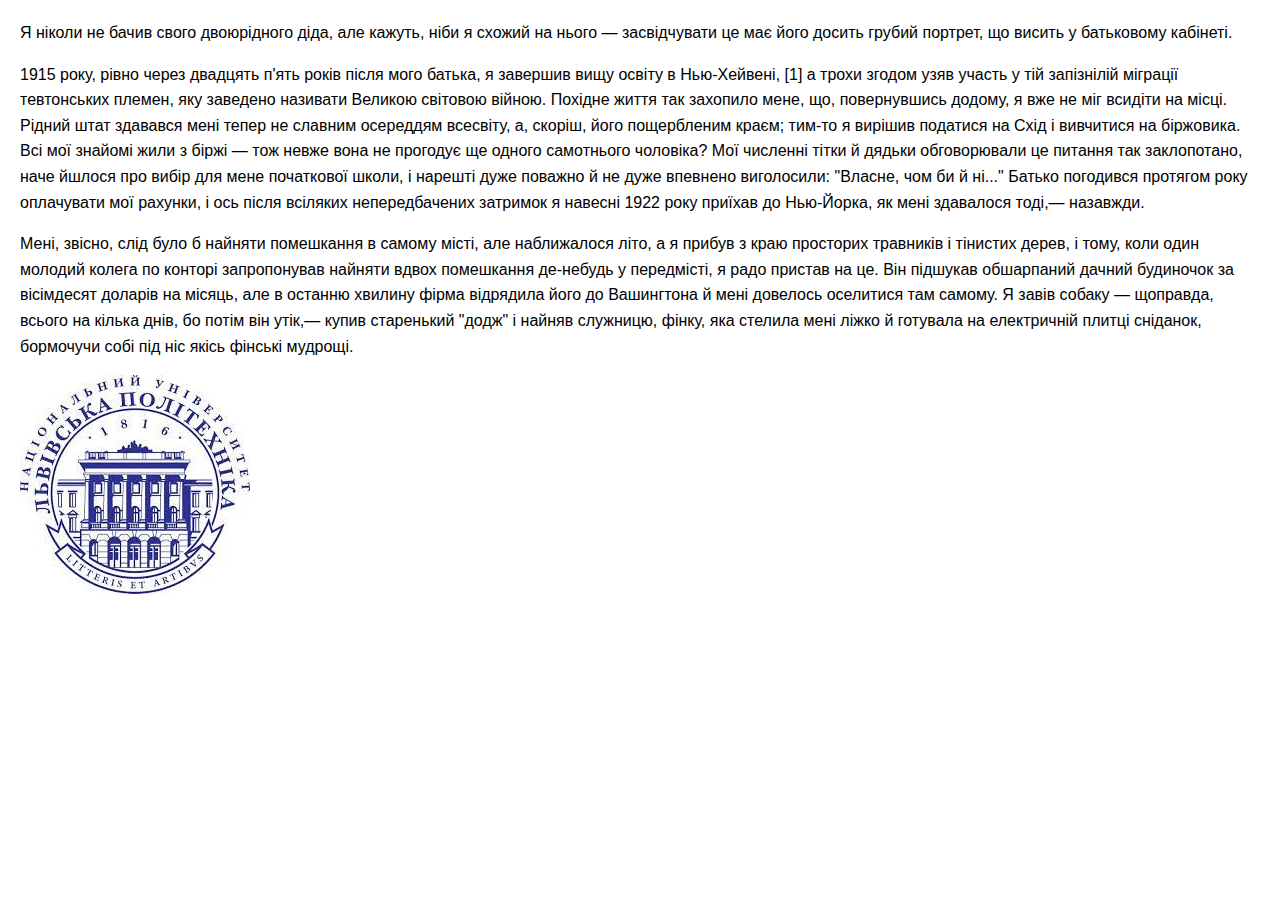
<file: src/main/resources/file.html>
<!DOCTYPE html>
<meta http-equiv="Content-Type" content="text/html; charset=utf-8" />
<html lang="">
<head>
    <style>
        body {
            font-family: Arial, sans-serif;
            line-height: 1.6;
            margin: 20px;
        }

        img {
            max-width: 100%;
            height: auto;
        }
    </style>
    <title></title>
</head>
<body>

<p>Я ніколи не бачив свого двоюрідного діда, але кажуть, ніби я схожий на нього — засвідчувати це має його досить грубий портрет, що висить у батьковому кабінеті.</p>

<p>1915 року, рівно через двадцять п'ять років після мого батька, я завершив вищу освіту в Нью-Хейвені, [1] а трохи згодом узяв участь у тій запізнілій міграції тевтонських племен, яку заведено називати Великою світовою війною. Похідне життя так захопило мене, що, повернувшись додому, я вже не міг всидіти на місці. Рідний штат здавався мені тепер не славним осереддям всесвіту, а, скоріш, його пощербленим краєм; тим-то я вирішив податися на Схід і вивчитися на біржовика. Всі мої знайомі жили з біржі — тож невже вона не прогодує ще одного самотнього чоловіка? Мої численні тітки й дядьки обговорювали це питання так заклопотано, наче йшлося про вибір для мене початкової школи, і нарешті дуже поважно й не дуже впевнено виголосили: "Власне, чом би й ні..." Батько погодився протягом року оплачувати мої рахунки, і ось після всіляких непередбачених затримок я навесні 1922 року приїхав до Нью-Йорка, як мені здавалося тоді,— назавжди.</p>

<p>Мені, звісно, слід було б найняти помешкання в самому місті, але наближалося літо, а я прибув з краю просторих травників і тінистих дерев, і тому, коли один молодий колега по конторі запропонував найняти вдвох помешкання де-небудь у передмісті, я радо пристав на це. Він підшукав обшарпаний дачний будиночок за вісімдесят доларів на місяць, але в останню хвилину фірма відрядила його до Вашингтона й мені довелось оселитися там самому. Я завів собаку — щоправда, всього на кілька днів, бо потім він утік,— купив старенький "додж" і найняв служницю, фінку, яка стелила мені ліжко й готувала на електричній плитці сніданок, бормочучи собі під ніс якісь фінські мудрощі.</p>

<img src="images/logo.jpg" alt="Ваше зображення">

</body>
</html>
</file>
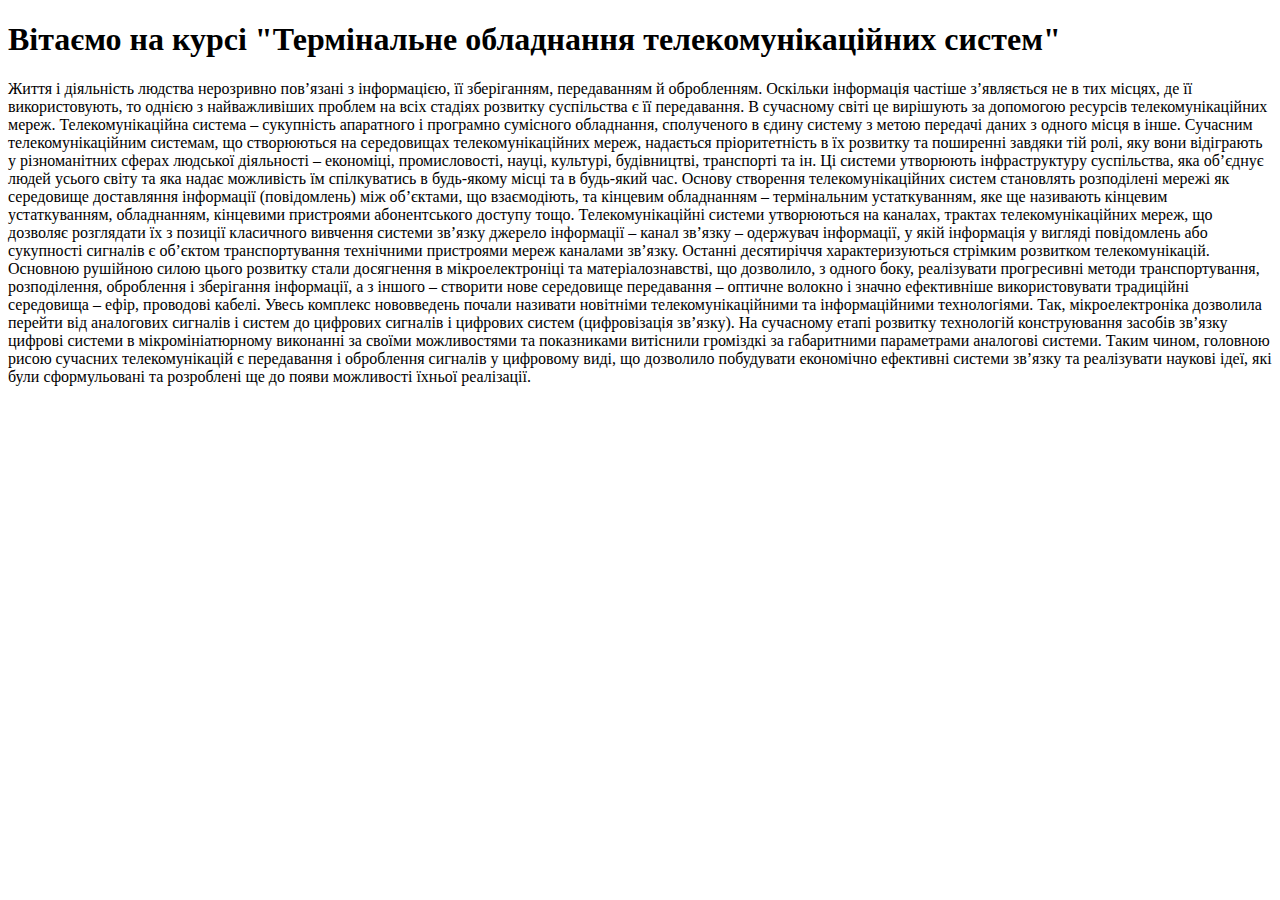
<file: src/main/resources/pages/startPage.html>
<!DOCTYPE html>
<html lang="en">
<head>
    <meta charset="UTF-8">
    <title>Title</title>
</head>
<body>
<h1>Вітаємо на курсі "Термінальне обладнання телекомунікаційних систем"</h1>
<p>Життя і діяльність людства нерозривно пов’язані з інформацією, її зберіганням, передаванням й
  обробленням. Оскільки інформація частіше з’являється не в тих місцях, де її використовують, то
  однією з найважливіших проблем на всіх стадіях розвитку суспільства є її передавання. В сучасному
  світі це вирішують за допомогою ресурсів телекомунікаційних мереж.
  Телекомунікаційна система – сукупність апаратного і програмно сумісного обладнання,
  сполученого в єдину систему з метою передачі даних з одного місця в інше.
  Сучасним телекомунікаційним системам, що створюються на середовищах телекомунікаційних
  мереж, надається пріоритетність в їх розвитку та поширенні завдяки тій ролі, яку вони відіграють у
  різноманітних сферах людської діяльності – економіці, промисловості, науці, культурі, будівництві,
  транспорті та ін. Ці системи утворюють інфраструктуру суспільства, яка об’єднує людей усього світу
  та яка надає можливість їм спілкуватись в будь-якому місці та в будь-який час.
  Основу створення телекомунікаційних систем становлять розподілені мережі як середовище доставляння інформації (повідомлень) між об’єктами, що взаємодіють, та кінцевим обладнанням –
  термінальним устаткуванням, яке ще називають кінцевим устаткуванням, обладнанням, кінцевими
  пристроями абонентського доступу тощо.
  Телекомунікаційні системи утворюються на каналах, трактах телекомунікаційних мереж, що
  дозволяє розглядати їх з позиції класичного вивчення системи зв’язку джерело інформації – канал
  зв’язку – одержувач інформації, у якій інформація у вигляді повідомлень або сукупності сигналів є
  об’єктом транспортування технічними пристроями мереж каналами зв’язку.
  Останні десятиріччя характеризуються стрімким розвитком телекомунікацій. Основною
  рушійною силою цього розвитку стали досягнення в мікроелектроніці та матеріалознавстві, що дозволило, з одного боку, реалізувати прогресивні методи транспортування, розподілення, оброблення і
  зберігання інформації, а з іншого – створити нове середовище передавання – оптичне волокно і значно
  ефективніше використовувати традиційні середовища – ефір, проводові кабелі. Увесь комплекс
  нововведень почали називати новітніми телекомунікаційними та інформаційними технологіями.
  Так, мікроелектроніка дозволила перейти від аналогових сигналів і систем до цифрових сигналів
  і цифрових систем (цифровізація зв’язку). На сучасному етапі розвитку технологій конструювання
  засобів зв’язку цифрові системи в мікромініатюрному виконанні за своїми можливостями та показниками витіснили громіздкі за габаритними параметрами аналогові системи. Таким чином, головною
  рисою сучасних телекомунікацій є передавання і оброблення сигналів у цифровому виді, що дозволило
  побудувати економічно ефективні системи зв’язку та реалізувати наукові ідеї, які були сформульовані
  та розроблені ще до появи можливості їхньої реалізації. </p>

</body>
</html>
</file>
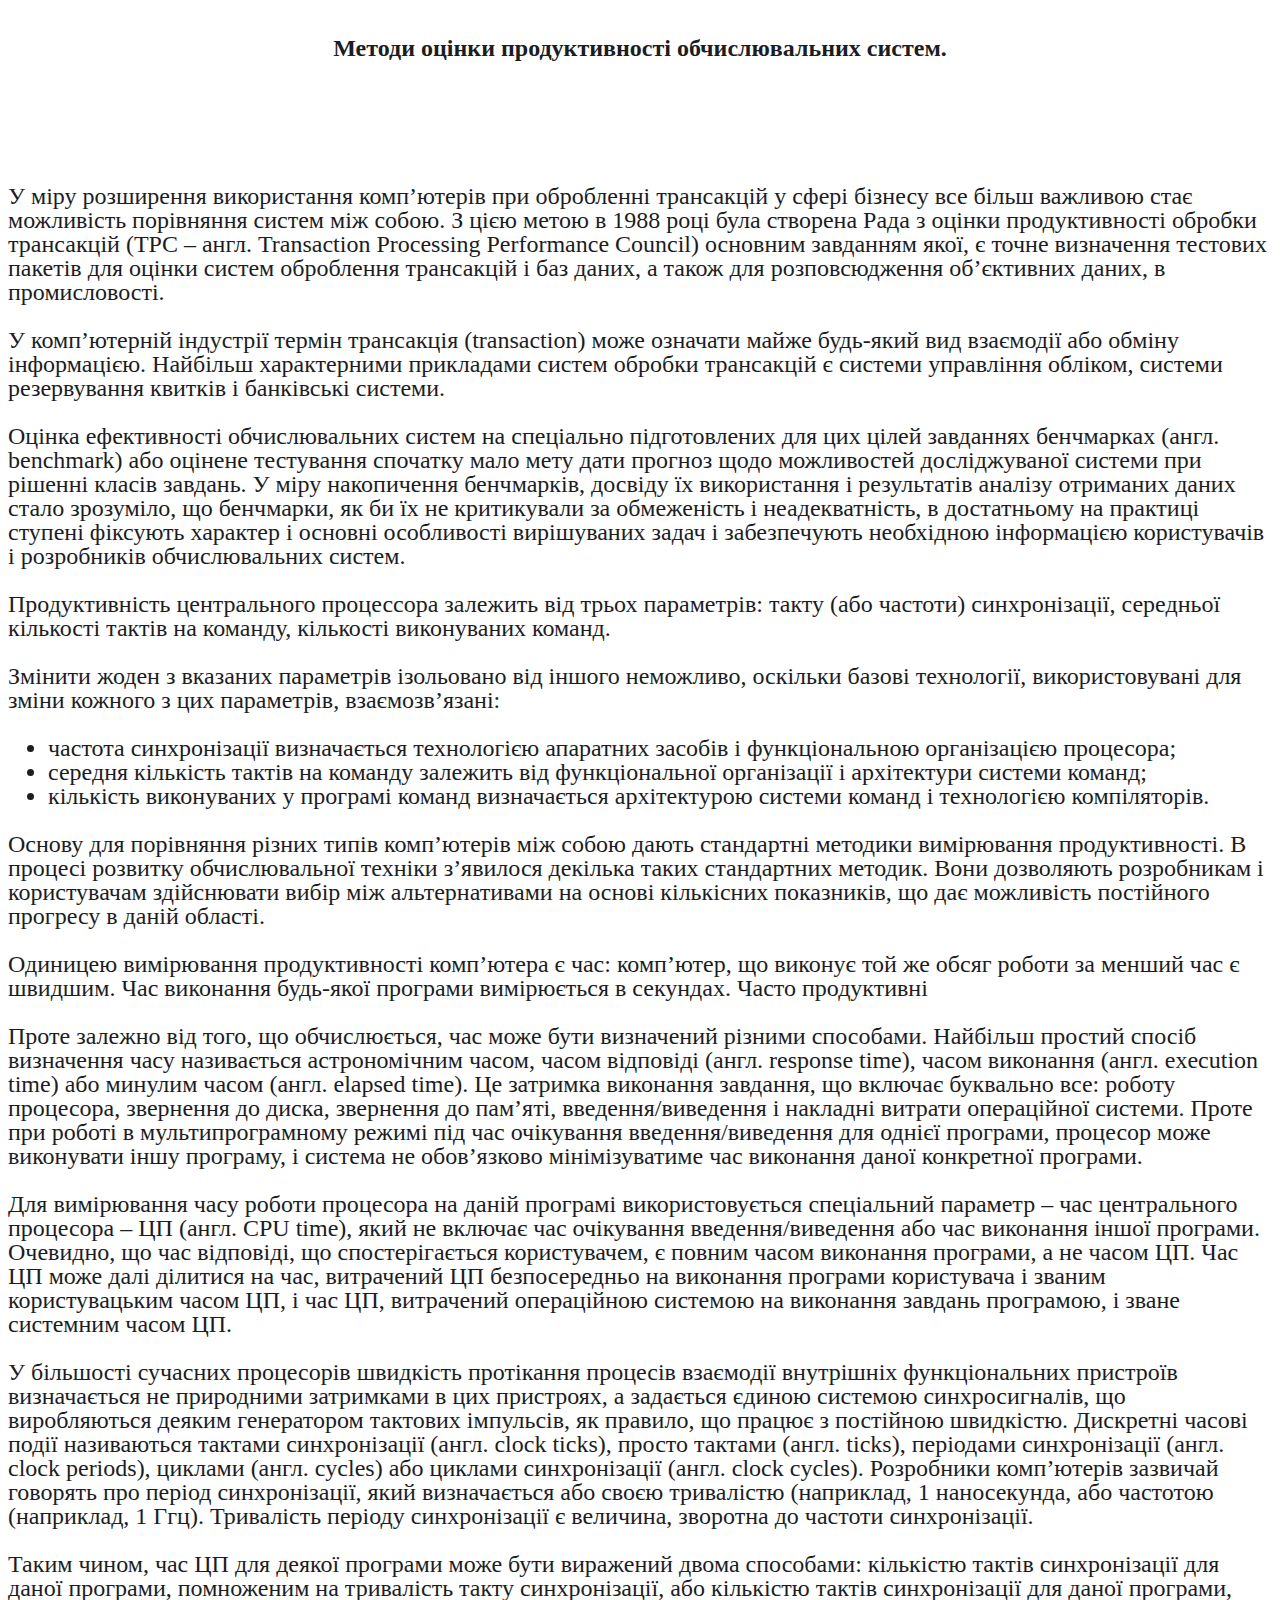
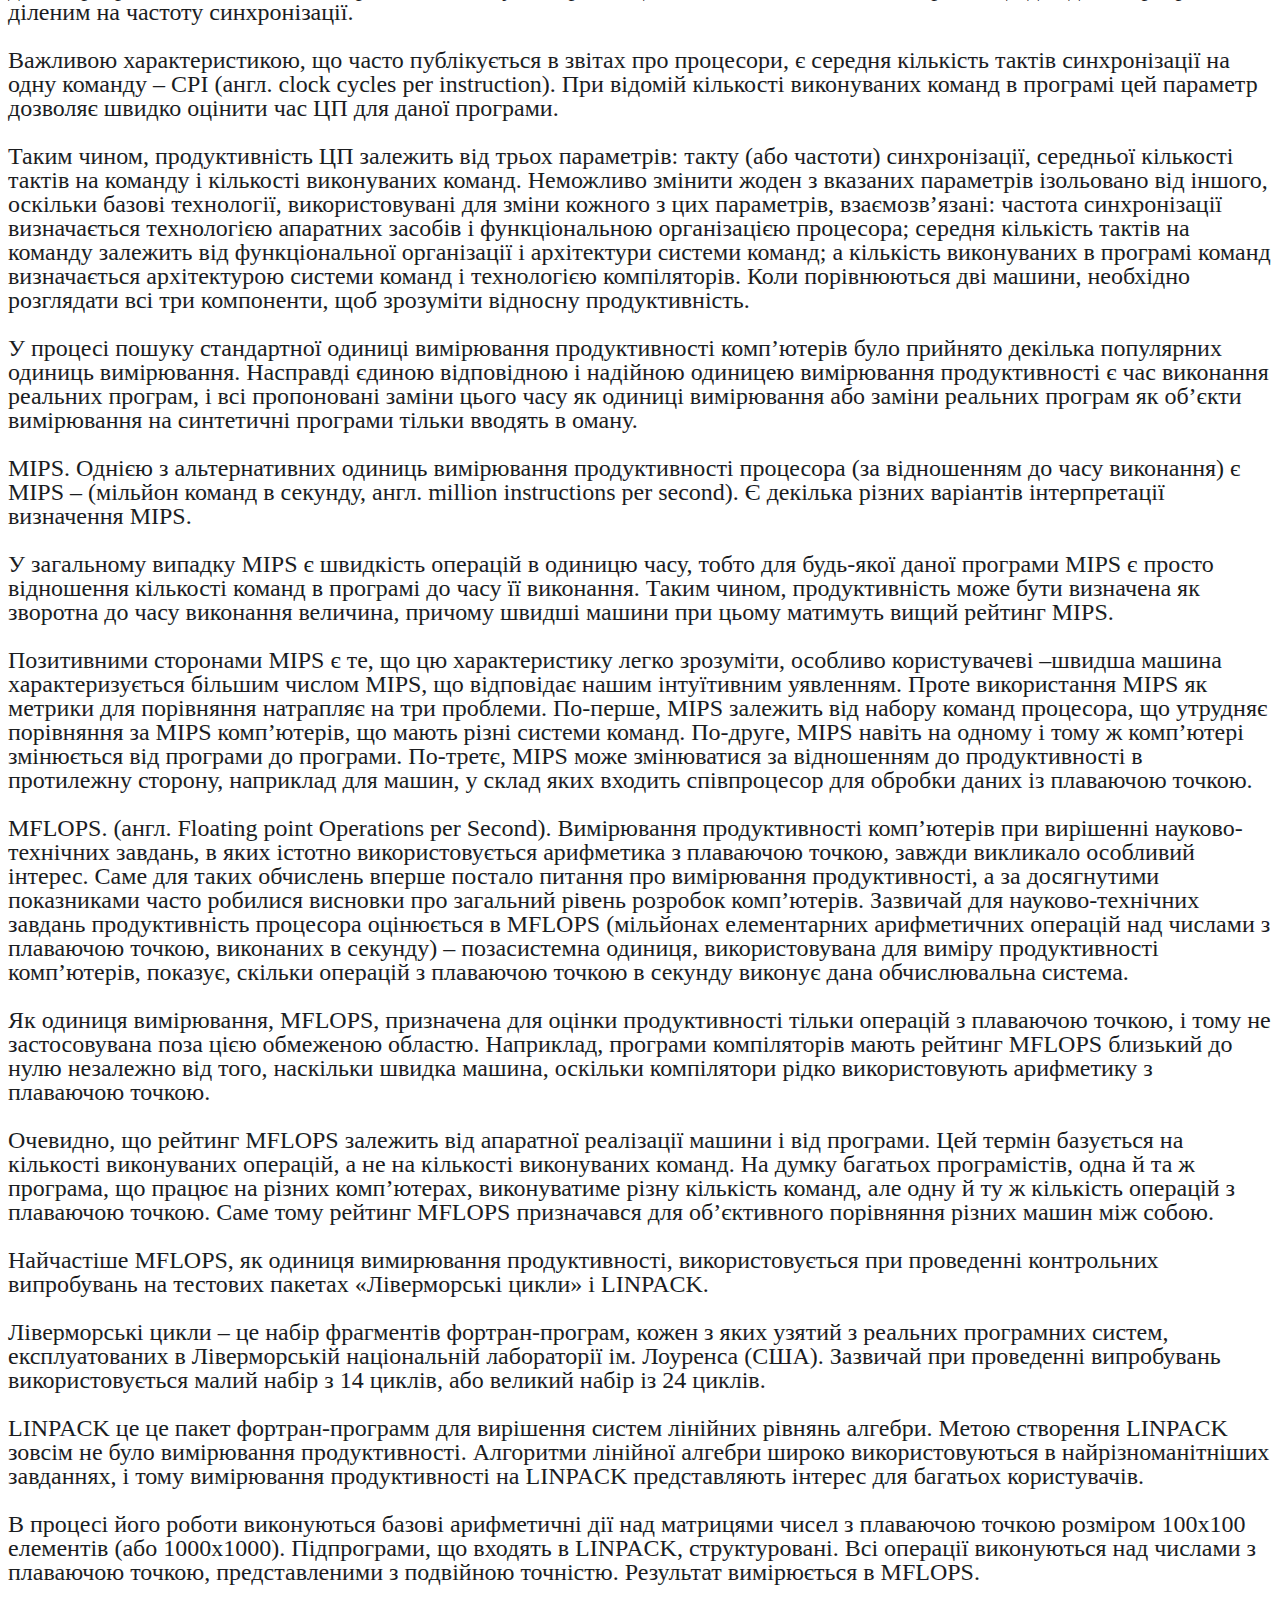
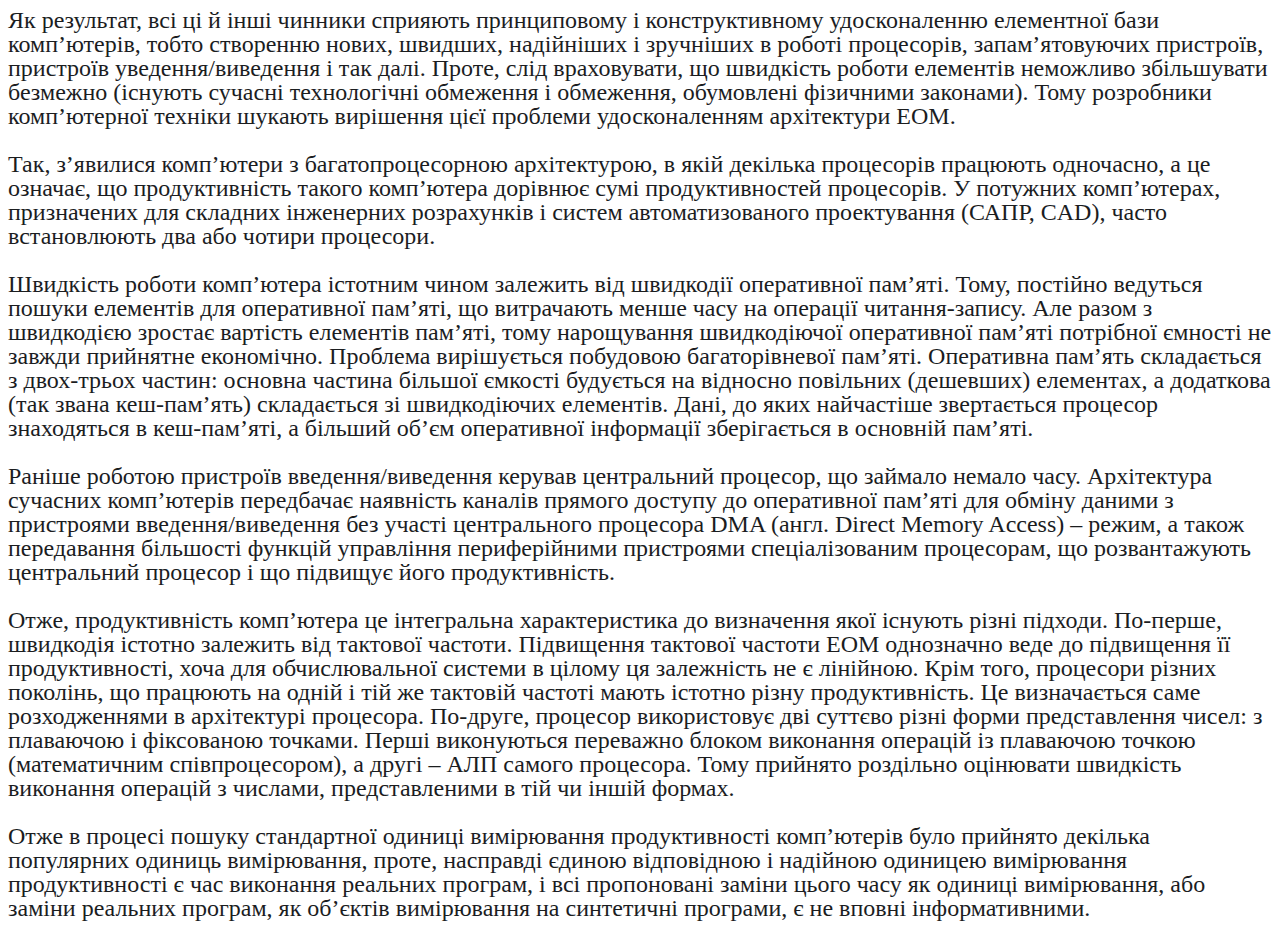
<file: src/main/resources/pages/Методи оцінки продуктивності обчислювальних систем.html>
<!DOCTYPE html>
<html lang="en">
<head>
    <meta charset="UTF-8">
    <meta name="viewport" content="width=device-width, initial-scale=1.0">
    <title>Document</title>
    <link rel="preload" href="" as="image">
    <link rel="stylesheet" href="styele.css">
</head>
<body>
    <div class="main-page"> 
        <h1 class="main-title">Методи оцінки продуктивності обчислювальних систем. </h1>
        
            <div class="main-page-text">
            <p>У міру розширення використання комп’ютерів при обробленні трансакцій у сфері бізнесу все більш важливою стає можливість порівняння систем між собою. З цією метою в 1988 році була створена Рада з оцінки продуктивності обробки трансакцій (TPC – англ. Transaction Processing Performance Council) основним завданням якої, є точне визначення тестових пакетів для оцінки систем оброблення трансакцій і баз даних, а також для розповсюдження об’єктивних даних, в промисловості.</p>
        
            <p>У комп’ютерній індустрії термін трансакція (transaction) може означати майже будь-який вид взаємодії або обміну інформацією. Найбільш характерними прикладами систем обробки трансакцій є системи управління обліком, системи резервування квитків і банківські системи.</p>
        
            <p>Оцінка ефективності обчислювальних систем на спеціально підготовлених для цих цілей завданнях бенчмарках (англ. benchmark) або оцінене тестування спочатку мало мету дати прогноз щодо можливостей досліджуваної системи при рішенні класів завдань. У міру накопичення бенчмарків, досвіду їх використання і результатів аналізу отриманих даних стало зрозуміло, що бенчмарки, як би їх не критикували за обмеженість і неадекватність, в достатньому на практиці ступені фіксують характер і основні особливості вирішуваних задач і забезпечують необхідною інформацією користувачів і розробників обчислювальних систем.</p>
        
            <p>Продуктивність центрального процессора залежить від трьох параметрів: такту (або частоти) синхронізації, середньої кількості тактів на команду, кількості виконуваних команд.</p>
        
            <p>Змінити жоден з вказаних параметрів ізольовано від іншого неможливо, оскільки базові технології, використовувані для зміни кожного з цих параметрів, взаємозв’язані:</p>
        
            <ul>
                <li>частота синхронізації визначається технологією апаратних засобів і функціональною організацією процесора;</li>
                <li>середня кількість тактів на команду залежить від функціональної організації і архітектури системи команд;</li>
                <li>кількість виконуваних у програмі команд визначається архітектурою системи команд і технологією компіляторів.</li>
            </ul>
        
            <p>Основу для порівняння різних типів комп’ютерів між собою дають стандартні методики вимірювання продуктивності. В процесі розвитку обчислювальної техніки з’явилося декілька таких стандартних методик. Вони дозволяють розробникам і користувачам здійснювати вибір між альтернативами на основі кількісних показників, що дає можливість постійного прогресу в даній області.</p>
        
            <p>Одиницею вимірювання продуктивності комп’ютера є час: комп’ютер, що виконує той же обсяг роботи за менший час є швидшим. Час виконання будь-якої програми вимірюється в секундах. Часто продуктивні
                
            
                
            <p>Проте залежно від того, що обчислюється, час може бути визначений різними способами. Найбільш простий спосіб визначення часу називається астрономічним часом, часом відповіді (англ. response time), часом виконання (англ. execution time) або минулим часом (англ. elapsed time). Це затримка виконання завдання, що включає буквально все: роботу процесора, звернення до диска, звернення до пам’яті, введення/виведення і накладні витрати операційної системи. Проте при роботі в мультипрограмному режимі під час очікування введення/виведення для однієї програми, процесор може виконувати іншу програму, і система не обов’язково мінімізуватиме час виконання даної конкретної програми.</p>
                
            <p>Для вимірювання часу роботи процесора на даній програмі використовується спеціальний параметр – час центрального процесора – ЦП (англ. CPU time), який не включає час очікування введення/виведення або час виконання іншої програми. Очевидно, що час відповіді, що спостерігається користувачем, є повним часом виконання програми, а не часом ЦП. Час ЦП може далі ділитися на час, витрачений ЦП безпосередньо на виконання програми користувача і званим користувацьким часом ЦП, і час ЦП, витрачений операційною системою на виконання завдань програмою, і зване системним часом ЦП.</p>
                
            <p>У більшості сучасних процесорів швидкість протікання процесів взаємодії внутрішніх функціональних пристроїв визначається не природними затримками в цих пристроях, а задається єдиною системою синхросигналів, що виробляються деяким генератором тактових імпульсів, як правило, що працює з постійною швидкістю. Дискретні часові події називаються тактами синхронізації (англ. clock ticks), просто тактами (англ. ticks), періодами синхронізації (англ. clock periods), циклами (англ. cycles) або циклами синхронізації (англ. clock cycles). Розробники комп’ютерів зазвичай говорять про період синхронізації, який визначається або своєю тривалістю (наприклад, 1 наносекунда, або частотою (наприклад, 1 Ггц). Тривалість періоду синхронізації є величина, зворотна до частоти синхронізації.</p>
                
            <p>Таким чином, час ЦП для деякої програми може бути виражений двома способами: кількістю тактів синхронізації для даної програми, помноженим на тривалість такту синхронізації, або кількістю тактів синхронізації для даної програми, діленим на частоту синхронізації.</p>
                
            <p>Важливою характеристикою, що часто публікується в звітах про процесори, є середня кількість тактів синхронізації на одну команду – CPI (англ. clock cycles per instruction). При відомій кількості виконуваних команд в програмі цей параметр дозволяє швидко оцінити час ЦП для даної програми.</p>
        
    
            <p>Таким чином, продуктивність ЦП залежить від трьох параметрів: такту (або частоти) синхронізації, середньої кількості тактів на команду і кількості виконуваних команд. Неможливо змінити жоден з вказаних параметрів ізольовано від іншого, оскільки базові технології, використовувані для зміни кожного з цих параметрів, взаємозв’язані: частота синхронізації визначається технологією апаратних засобів і функціональною організацією процесора; середня кількість тактів на команду залежить від функціональної організації і архітектури системи команд; а кількість виконуваних в програмі команд визначається архітектурою системи команд і технологією компіляторів. Коли порівнюються дві машини, необхідно розглядати всі три компоненти, щоб зрозуміти відносну продуктивність.</p>
            
            <p>У процесі пошуку стандартної одиниці вимірювання продуктивності комп’ютерів було прийнято декілька популярних одиниць вимірювання. Насправді єдиною відповідною і надійною одиницею вимірювання продуктивності є час виконання реальних програм, і всі пропоновані заміни цього часу як одиниці вимірювання або заміни реальних програм як об’єкти вимірювання на синтетичні програми тільки вводять в оману.</p>
            
            <p>MIPS. Однією з альтернативних одиниць вимірювання продуктивності процесора (за відношенням до часу виконання) є MIPS – (мільйон команд в секунду, англ. million instructions per second). Є декілька різних варіантів інтерпретації визначення MIPS.</p>
            
            <p>У загальному випадку MIPS є швидкість операцій в одиницю часу, тобто для будь-якої даної програми MIPS є просто відношення кількості команд в програмі до часу її виконання. Таким чином, продуктивність може бути визначена як зворотна до часу виконання величина, причому швидші машини при цьому матимуть вищий рейтинг MIPS.</p>
            
            <p>Позитивними сторонами MIPS є те, що цю характеристику легко зрозуміти, особливо користувачеві –швидша машина характеризується більшим числом MIPS, що відповідає нашим інтуїтивним уявленням. Проте використання MIPS як метрики для порівняння натрапляє на три проблеми. По-перше, MIPS залежить від набору команд процесора, що утрудняє порівняння за MIPS комп’ютерів, що мають різні системи команд. По-друге, MIPS навіть на одному і тому ж комп’ютері змінюється від програми до програми. По-третє, MIPS може змінюватися за відношенням до продуктивності в протилежну сторону, наприклад для машин, у склад яких входить співпроцесор для обробки даних із плаваючою точкою.</p>
            
            <p>MFLOPS. (англ. Floating point Operations per Second). Вимірювання продуктивності комп’ютерів при вирішенні науково-технічних завдань, в яких істотно використовується арифметика з плаваючою точкою, завжди викликало особливий інтерес. Саме для таких обчислень вперше постало питання про вимірювання продуктивності, а за досягнутими показниками часто робилися висновки про загальний рівень розробок комп’ютерів. Зазвичай для науково-технічних завдань продуктивність процесора оцінюється в MFLOPS (мільйонах елементарних арифметичних операцій над числами з плаваючою точкою, виконаних в секунду) – позасистемна одиниця, використовувана для виміру продуктивності комп’ютерів, показує, скільки операцій з плаваючою точкою в секунду виконує дана обчислювальна система.
             
            <p>Як одиниця вимірювання, MFLOPS, призначена для оцінки продуктивності тільки операцій з плаваючою точкою, і тому не застосовувана поза цією обмеженою областю. Наприклад, програми компіляторів мають рейтинг MFLOPS близький до нулю незалежно від того, наскільки швидка машина, оскільки компілятори рідко використовують арифметику з плаваючою точкою.</p>

            <p>Очевидно, що рейтинг MFLOPS залежить від апаратної реалізації машини і від програми. Цей термін базується на кількості виконуваних операцій, а не на кількості виконуваних команд. На думку багатьох програмістів, одна й та ж програма, що працює на різних комп’ютерах, виконуватиме різну кількість команд, але одну й ту ж кількість операцій з плаваючою точкою. Саме тому рейтинг MFLOPS призначався для об’єктивного порівняння різних машин між собою.</p>
            
            <p>Найчастіше MFLOPS, як одиниця вимирювання продуктивності, використовується при проведенні контрольних випробувань на тестових пакетах «Ліверморські цикли» і LINPACK.</p>
            
            <p>Ліверморські цикли – це набір фрагментів фортран-програм, кожен з яких узятий з реальних програмних систем, експлуатованих в Ліверморській національній лабораторії ім. Лоуренса (США). Зазвичай при проведенні випробувань використовується малий набір з 14 циклів, або великий набір із 24 циклів.</p>
            
            <p>LINPACK це це пакет фортран-программ для вирішення систем лінійних рівнянь алгебри. Метою створення LINPACK зовсім не було вимірювання продуктивності. Алгоритми лінійної алгебри широко використовуються в найрізноманітніших завданнях, і тому вимірювання продуктивності на LINPACK представляють інтерес для багатьох користувачів.</p>
            
            <p>В процесі його роботи виконуються базові арифметичні дії над матрицями чисел з плаваючою точкою розміром 100х100 елементів (або 1000х1000). Підпрограми, що входять в LINPACK, структуровані. Всі операції виконуються над числами з плаваючою точкою, представленими з подвійною точністю. Результат вимірюється в MFLOPS.</p>
            
            <p>Як результат, всі ці й інші чинники сприяють принциповому і конструктивному удосконаленню елементної бази комп’ютерів, тобто створенню нових, швидших, надійніших і зручніших в роботі процесорів, запам’ятовуючих пристроїв, пристроїв уведення/виведення і так далі. Проте, слід враховувати, що швидкість роботи елементів неможливо збільшувати безмежно (існують сучасні технологічні обмеження і обмеження, обумовлені фізичними законами). Тому розробники комп’ютерної техніки шукають вирішення цієї проблеми удосконаленням архітектури ЕОМ.</p>
            
            <p>Так, з’явилися комп’ютери з багатопроцесорною архітектурою, в якій декілька процесорів працюють одночасно, а це означає, що продуктивність такого комп’ютера дорівнює сумі продуктивностей процесорів. У потужних комп’ютерах, призначених для складних інженерних розрахунків і систем автоматизованого проектування (САПР, CAD), часто встановлюють два або чотири процесори. 
            
            <p>Швидкість роботи комп’ютера істотним чином залежить від швидкодії оперативної пам’яті. Тому, постійно ведуться пошуки елементів для оперативної пам’яті, що витрачають менше часу на операції читання-запису. Але разом з швидкодією зростає вартість елементів пам’яті, тому нарощування швидкодіючої оперативної пам’яті потрібної ємності не завжди прийнятне економічно. Проблема вирішується побудовою багаторівневої пам’яті. Оперативна пам’ять складається з двох-трьох частин: основна частина більшої ємкості будується на відносно повільних (дешевших) елементах, а додаткова (так звана кеш-пам’ять) складається зі швидкодіючих елементів. Дані, до яких найчастіше звертається процесор знаходяться в кеш-пам’яті, а більший об’єм оперативної інформації зберігається в основній пам’яті.</p>

            <p>Раніше роботою пристроїв введення/виведення керував центральний процесор, що займало немало часу. Архітектура сучасних комп’ютерів передбачає наявність каналів прямого доступу до оперативної пам’яті для обміну даними з пристроями введення/виведення без участі центрального процесора DMA (англ. Direct Memory Access) – режим, а також передавання більшості функцій управління периферійними пристроями спеціалізованим процесорам, що розвантажують центральний процесор і що підвищує його продуктивність.</p>
            
            <p>Отже, продуктивність комп’ютера це інтегральна характеристика до визначення якої існують різні підходи. По-перше, швидкодія істотно залежить від тактової частоти. Підвищення тактової частоти ЕОМ однозначно веде до підвищення її продуктивності, хоча для обчислювальної системи в цілому ця залежність не є лінійною. Крім того, процесори різних поколінь, що працюють на одній і тій же тактовій частоті мають істотно різну продуктивність. Це визначається саме розходженнями в архітектурі процесора. По-друге, процесор використовує дві суттєво різні форми представлення чисел: з плаваючою і фіксованою точками. Перші виконуються переважно блоком виконання операцій із плаваючою точкою (математичним співпроцесором), а другі – АЛП самого процесора. Тому прийнято роздільно оцінювати швидкість виконання операцій з числами, представленими в тій чи іншій формах.</p>
            
            <p>Отже в процесі пошуку стандартної одиниці вимірювання продуктивності комп’ютерів було прийнято декілька популярних одиниць вимірювання, проте, насправді єдиною відповідною і надійною одиницею вимірювання продуктивності є час виконання реальних програм, і всі пропоновані заміни цього часу як одиниці вимірювання, або заміни реальних програм, як об’єктів вимірювання на синтетичні програми, є не вповні інформативними.
            
            
            
               
            
            
            
               
                
            </div>
                




    </div>
</body>
</html>
</file>
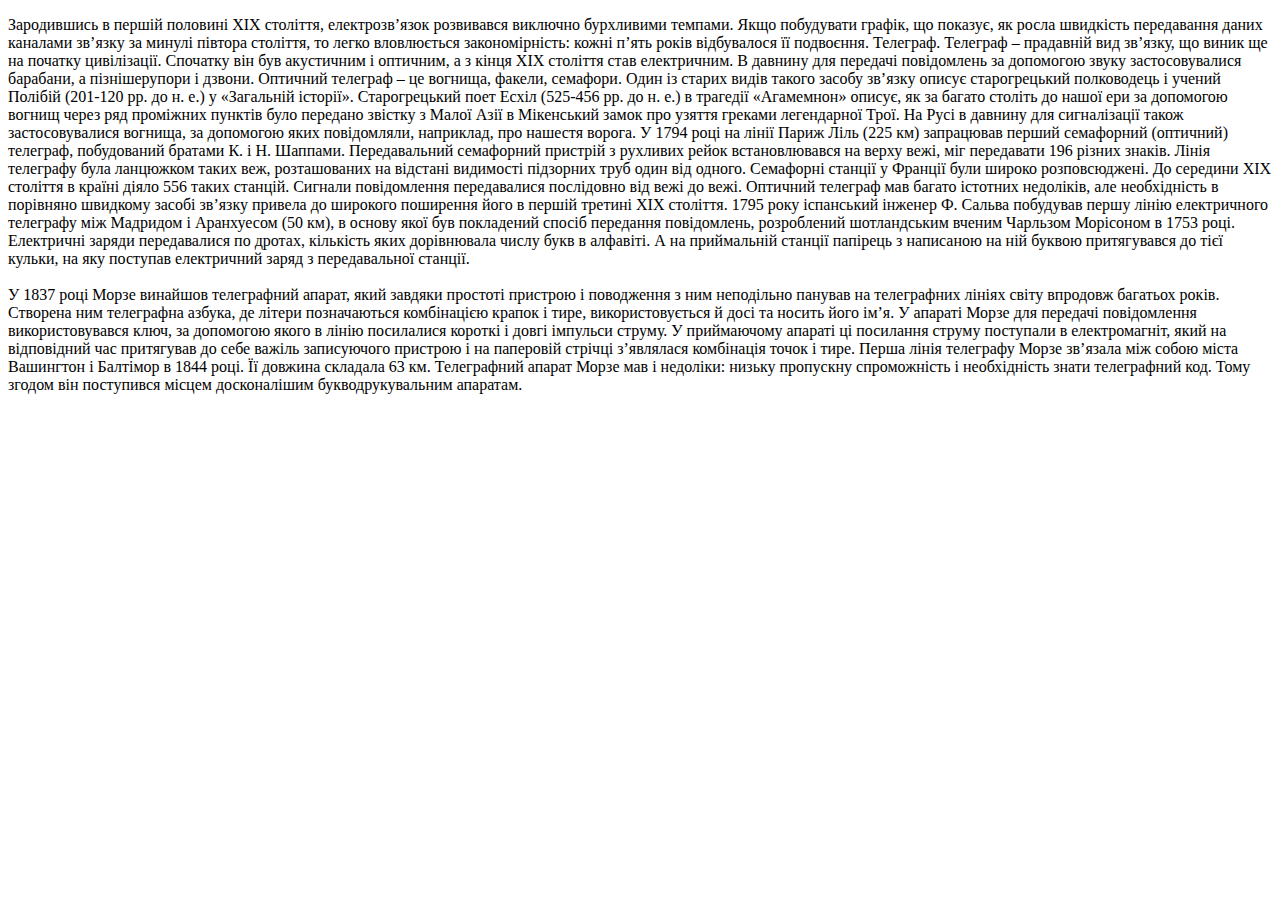
<file: src/main/resources/pages/Історія електрозвязку та кінцевих пристроїв телекомунікацій.html>
<!DOCTYPE html>
<html lang="en">
<head>
    <meta charset="UTF-8">
    <title>Title</title>
</head>
<body>
<p>Зародившись в першій половині XIX століття, електрозв&rsquo;язок розвивався виключно бурхливими темпами. Якщо побудувати графік, що показує, як росла швидкість передавання даних каналами зв&rsquo;язку за минулі півтора століття, то легко вловлюється закономірність: кожні п&rsquo;ять років відбувалося її подвоєння. Телеграф. Телеграф &ndash; прадавній вид зв&rsquo;язку, що виник ще на початку цивілізації. Спочатку він був акустичним і оптичним, а з кінця XIX століття став електричним. В давнину для передачі повідомлень за допомогою звуку застосовувалися барабани, а пізнішерупори і дзвони. Оптичний телеграф &ndash; це вогнища, факели, семафори. Один із старих видів такого засобу зв&rsquo;язку описує старогрецький полководець і учений Полібій (201-120 рр. до н. е.) у &laquo;Загальній історії&raquo;. Старогрецький поет Есхіл (525-456 рр. до н. е.) в трагедії &laquo;Агамемнон&raquo; описує, як за багато століть до нашої ери за допомогою вогнищ через ряд проміжних пунктів було передано звістку з Малої Азії в Мікенський замок про узяття греками легендарної Трої. На Русі в давнину для сигналізації також застосовувалися вогнища, за допомогою яких повідомляли, наприклад, про нашестя ворога. У 1794 році на лінії Париж Ліль (225 км) запрацював перший семафорний (оптичний) телеграф, побудований братами К. і Н. Шаппами. Передавальний семафорний пристрій з рухливих рейок встановлювався на верху вежі, міг передавати 196 різних знаків. Лінія телеграфу була ланцюжком таких веж, розташованих на відстані видимості підзорних труб один від одного. Семафорні станції у Франції були широко розповсюджені. До середини ХІХ століття в країні діяло 556 таких станцій. Сигнали повідомлення передавалися послідовно від вежі до вежі. Оптичний телеграф мав багато істотних недоліків, але необхідність в порівняно швидкому засобі зв&rsquo;язку привела до широкого поширення його в першій третині XIX століття. 1795 року іспанський інженер Ф. Сальва побудував першу лінію електричного телеграфу між Мадридом і Аранхуесом (50 км), в основу якої був покладений спосіб передання повідомлень, розроблений шотландським вченим Чарльзом Морісоном в 1753 році. Електричні заряди передавалися по дротах, кількість яких дорівнювала числу букв в алфавіті. А на приймальній станції папірець з написаною на ній буквою притягувався до тієї кульки, на яку поступав електричний заряд з передавальної станції.<br /><br />У 1837 році Морзе винайшов телеграфний апарат, який завдяки простоті пристрою і поводження з ним неподільно панував на телеграфних лініях світу впродовж багатьох років. Створена ним телеграфна азбука, де літери позначаються комбінацією крапок і тире, використовується й досі та носить його ім&rsquo;я. У апараті Морзе для передачі повідомлення використовувався ключ, за допомогою якого в лінію посилалися короткі і довгі імпульси струму. У приймаючому апараті ці посилання струму поступали в електромагніт, який на відповідний час притягував до себе важіль записуючого пристрою і на паперовій стрічці з&rsquo;являлася комбінація точок і тире. Перша лінія телеграфу Морзе зв&rsquo;язала між собою міста Вашингтон і Балтімор в 1844 році. Її довжина складала 63 км. Телеграфний апарат Морзе мав і недоліки: низьку пропускну спроможність і необхідність знати телеграфний код. Тому згодом він поступився місцем досконалішим букводрукувальним апаратам.</p>

</body>
</html>
</file>
<file: src/main/resources/pages/styele.css>
.main-title {
    color:  #1B1D1F;
    font-family: "Times New Roman", Times, serif; 
    font-size: 24px;
    font-style: normal;
    font-weight: 600;
    line-height: 24px;
    text-align: center;
    padding-top:  20px;
    padding-bottom: 100px;
}
.main-page-text {
    color:  #1B1D1F;
    font-family: "Times New Roman", Times, serif; 
font-size: 24px;
font-style: normal;
font-weight: 400;
line-height: 24px; 
margin-top: 12px; 

}
  
.main-foto {
    text-align: center;
  margin-bottom: 32px;
}

.table {
    margin: auto;
    border-collapse: collapse;
    width: 50%;
    text-align: center;
  }
  
.table, th, td {
    border: 1px solid black;
  }
  
.th, td {
    padding: 8px;
    text-align: left;
  }

  .container {
    display: flex;
    justify-content: center;
    align-items: center;
  }
.container2 {
    margin-top: 20px;
    width: 500px; 
    height: 300px;
    margin-bottom: 24px;
}
.decr {
    text-align: center;
}
</file>
